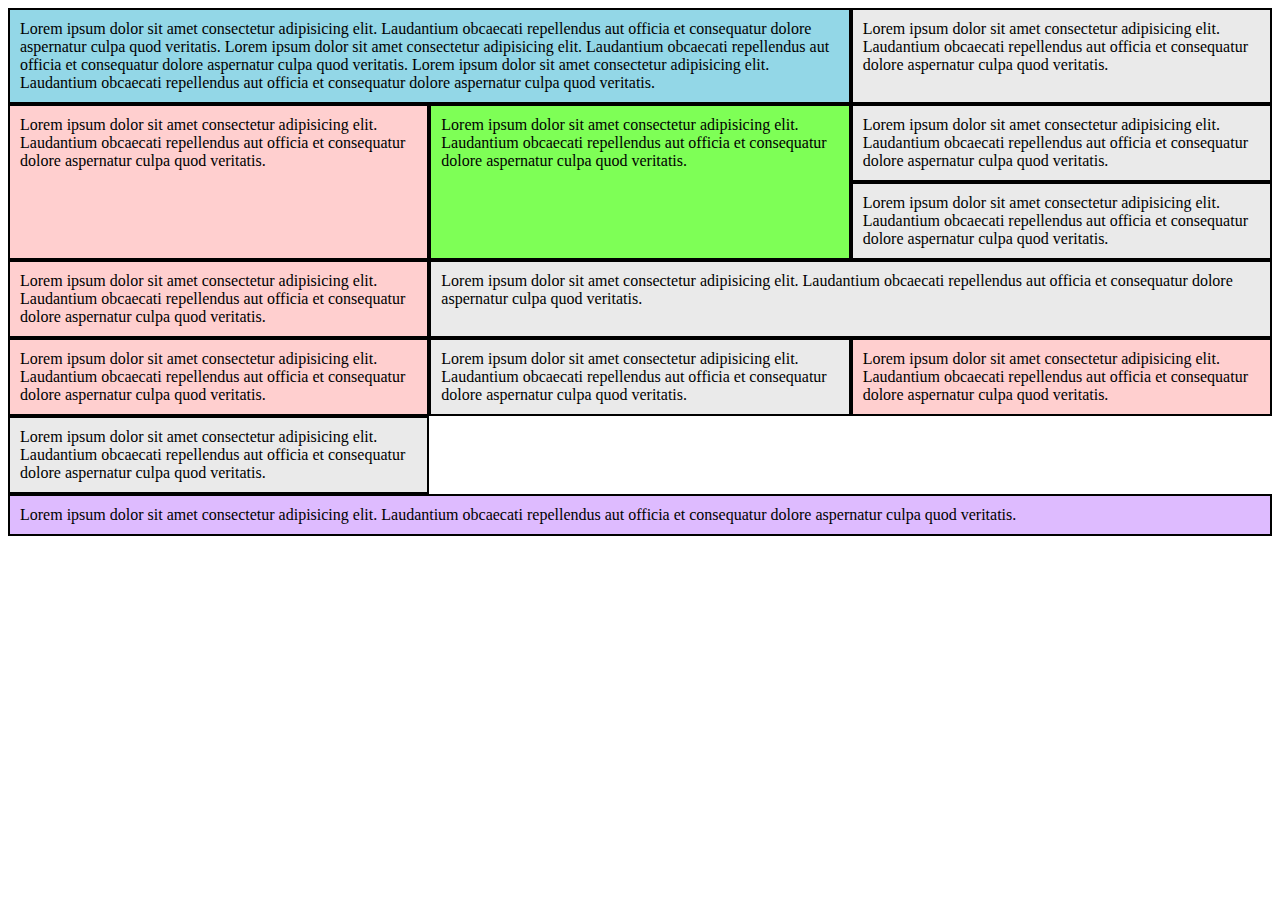
<file: index.html>
<!DOCTYPE html>
<html lang="en">
  <head>
    <meta charset="UTF-8" />
    <meta http-equiv="X-UA-Compatible" content="IE=edge" />
    <meta name="viewport" content="width=device-width, initial-scale=1.0" />
    <title>Document</title>
    <link rel="stylesheet" href="index.css" />
  </head>
  <body>
    <div class="wrapper">
      <div>
        Lorem ipsum dolor sit amet consectetur adipisicing elit. Laudantium
        obcaecati repellendus aut officia et consequatur dolore aspernatur culpa
        quod veritatis. Lorem ipsum dolor sit amet consectetur adipisicing elit.
        Laudantium obcaecati repellendus aut officia et consequatur dolore
        aspernatur culpa quod veritatis. Lorem ipsum dolor sit amet consectetur
        adipisicing elit. Laudantium obcaecati repellendus aut officia et
        consequatur dolore aspernatur culpa quod veritatis.
      </div>
      <div>
        Lorem ipsum dolor sit amet consectetur adipisicing elit. Laudantium
        obcaecati repellendus aut officia et consequatur dolore aspernatur culpa
        quod veritatis.
      </div>
      <div>
        Lorem ipsum dolor sit amet consectetur adipisicing elit. Laudantium
        obcaecati repellendus aut officia et consequatur dolore aspernatur culpa
        quod veritatis.
      </div>
      <div>
        Lorem ipsum dolor sit amet consectetur adipisicing elit. Laudantium
        obcaecati repellendus aut officia et consequatur dolore aspernatur culpa
        quod veritatis.
      </div>
      <div>
        Lorem ipsum dolor sit amet consectetur adipisicing elit. Laudantium
        obcaecati repellendus aut officia et consequatur dolore aspernatur culpa
        quod veritatis.
      </div>
      <div>
        Lorem ipsum dolor sit amet consectetur adipisicing elit. Laudantium
        obcaecati repellendus aut officia et consequatur dolore aspernatur culpa
        quod veritatis.
      </div>
      <div>
        Lorem ipsum dolor sit amet consectetur adipisicing elit. Laudantium
        obcaecati repellendus aut officia et consequatur dolore aspernatur culpa
        quod veritatis.
      </div>
      <div>
        Lorem ipsum dolor sit amet consectetur adipisicing elit. Laudantium
        obcaecati repellendus aut officia et consequatur dolore aspernatur culpa
        quod veritatis.
      </div>
      <div>
        Lorem ipsum dolor sit amet consectetur adipisicing elit. Laudantium
        obcaecati repellendus aut officia et consequatur dolore aspernatur culpa
        quod veritatis.
      </div>
      <div>
        Lorem ipsum dolor sit amet consectetur adipisicing elit. Laudantium
        obcaecati repellendus aut officia et consequatur dolore aspernatur culpa
        quod veritatis.
      </div>
      <div>
        Lorem ipsum dolor sit amet consectetur adipisicing elit. Laudantium
        obcaecati repellendus aut officia et consequatur dolore aspernatur culpa
        quod veritatis.
      </div>
      <div>
        Lorem ipsum dolor sit amet consectetur adipisicing elit. Laudantium
        obcaecati repellendus aut officia et consequatur dolore aspernatur culpa
        quod veritatis.
      </div>
      <div>
        Lorem ipsum dolor sit amet consectetur adipisicing elit. Laudantium
        obcaecati repellendus aut officia et consequatur dolore aspernatur culpa
        quod veritatis.
      </div>
    </div>
  </body>
</html>
</file>
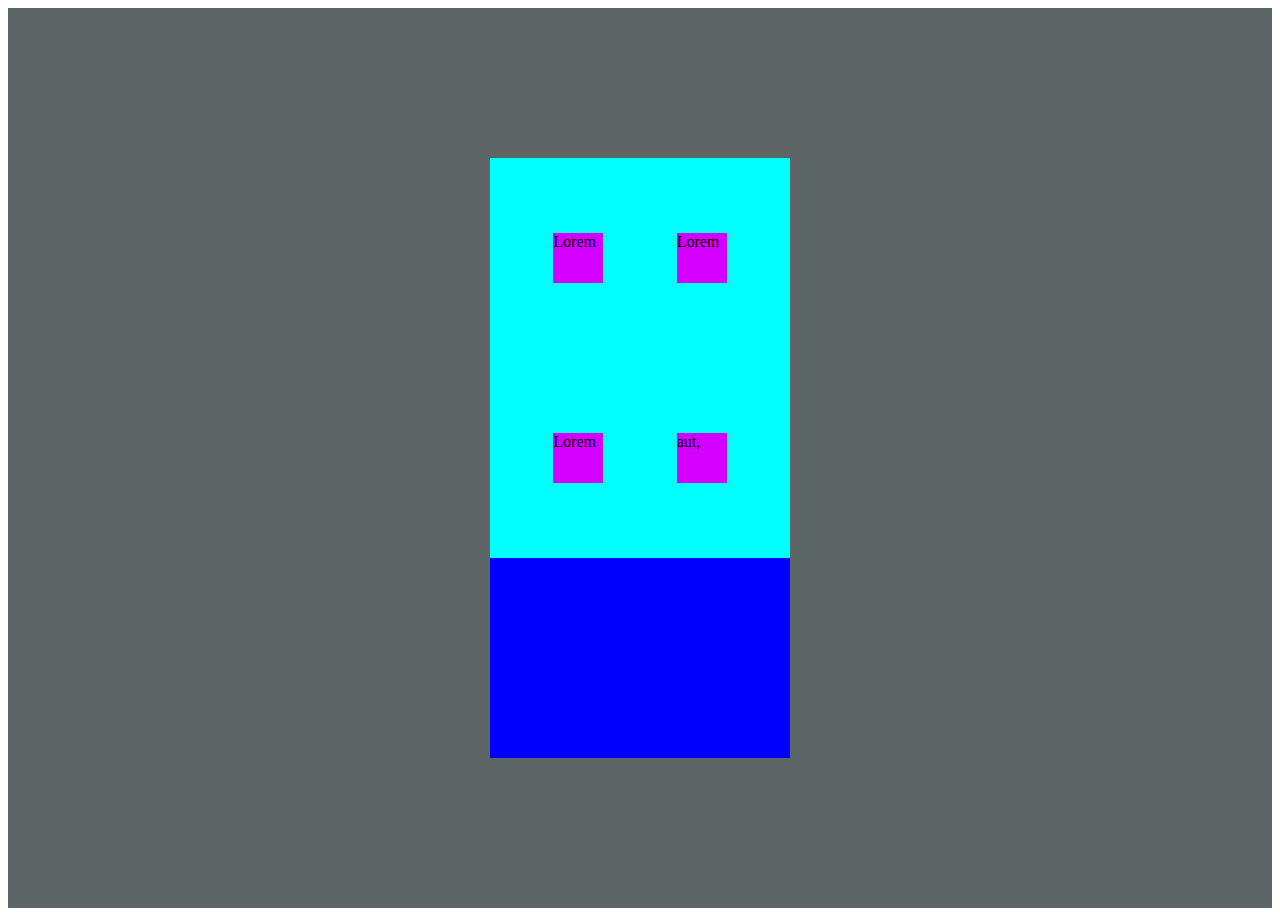
<file: css-flex/index.html>
<!DOCTYPE html>
<html lang="en">
  <head>
    <meta charset="UTF-8" />
    <meta http-equiv="X-UA-Compatible" content="IE=edge" />
    <meta name="viewport" content="width=device-width, initial-scale=1.0" />
    <link rel="stylesheet" href="style.css" />
    <title>Document</title>
    <style></style>
  </head>
  <body>
    <!-- <div>
      <ul>
        <li><p>Heading</p><span>4</span></li>
      </ul>
    </div> -->

    <div class="flex">
      <div class="main-1">
        <div>
          <div>Lorem</div>
          <p>Lorem</p>
        </div>
        <div>
          <div>Lorem</div>
          <div>aut,</div>
        </div>
      </div>
      <!-- <div class="main-2">
        <div>
          icing 
        </div>
        <p>
          Lor
        </p>
        <div>
          Lorem 
        </div>
        <div>
          Lorem.
        </div>
      </div> -->
    </div>
  </body>
</html>
</file>
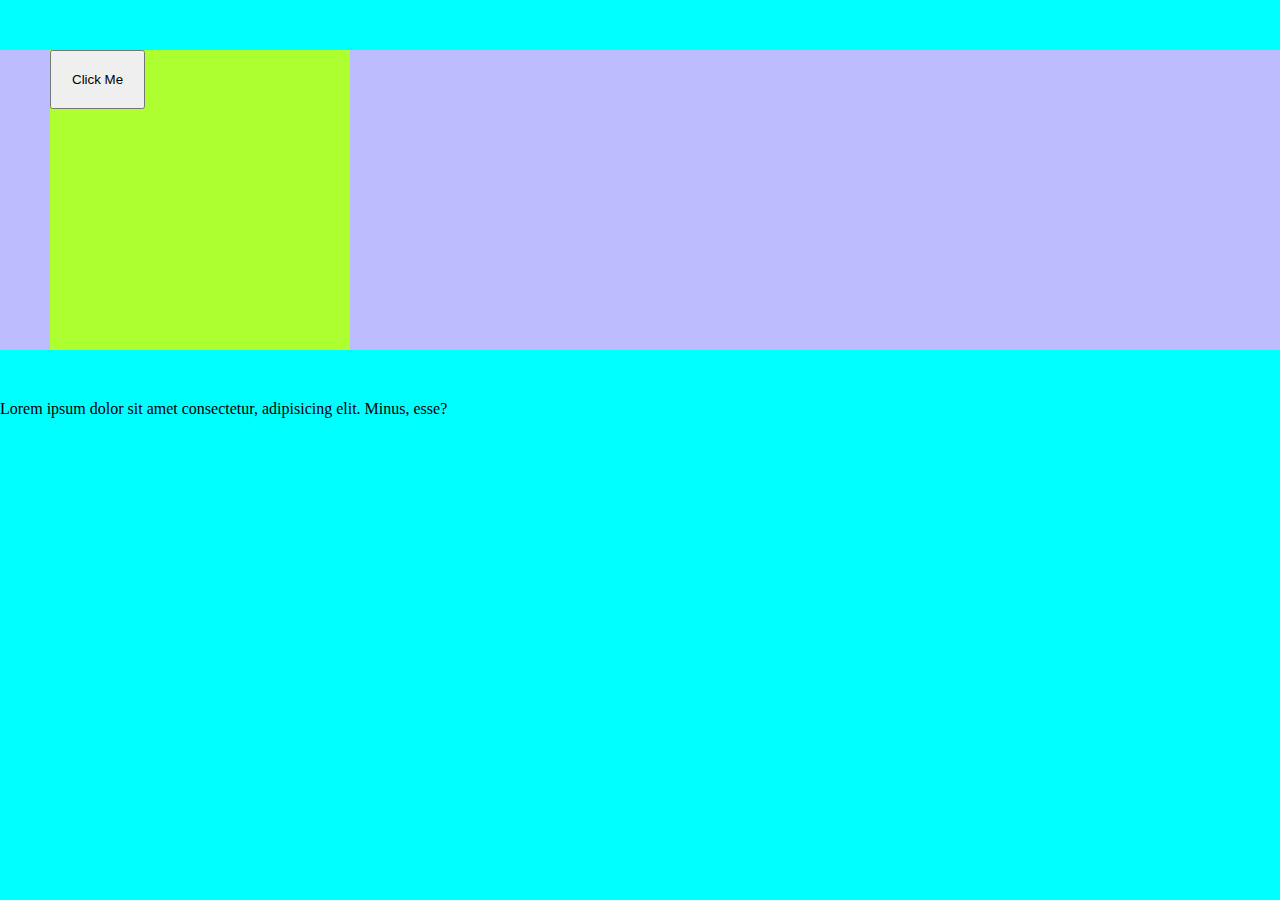
<file: css-position/index.html>
<!DOCTYPE html>
<html lang="en">
  <head>
    <meta charset="UTF-8" />
    <meta http-equiv="X-UA-Compatible" content="IE=edge" />
    <meta name="viewport" content="width=device-width, initial-scale=1.0" />
    <title>Document</title>
    <link rel="stylesheet" href="style.css" />
  </head>
  <body>
    <div class="container">
      <div class="main">
        <button>Click Me</button>
      </div>
      <p>
        Lorem ipsum dolor sit amet consectetur, adipisicing elit. Minus, esse?
      </p>
    </div>
  </body>
</html>
</file>
<file: index.css>
.wrapper {
  display: grid;
  grid-template-columns: repeat(3, 1fr);
  /* grid-auto-rows: 600px; */
}

.wrapper > div {
  padding: 10px;
  border: 2px solid black;
  background-color: rgb(234, 234, 234);
}
.wrapper > div:nth-child(odd) {
  background-color: rgb(255, 207, 207);
}

.wrapper > div:nth-child(1) {
  background-color: rgb(147, 215, 231);
  grid-column: 1/3;
}
.wrapper > div:nth-child(3) {
  /* background-color: blue; */
  grid-row: 2/5;
}
.wrapper > div:nth-child(8) {
  /* background-color: blue; */
  grid-column: 2/4;
  grid-row: 4/6;
}

.wrapper > div:nth-child(13) {
  background-color: rgb(222, 187, 255);
  grid-column: 1/4;
}
.wrapper > div:nth-child(5) {
  background-color: rgb(126, 255, 86);
  grid-row: 2/4;
}
</file>
<file: css-flex/style.css>
.flex {
  width: 100%;
  height: 100vh;
  background-color: rgb(93, 102, 102);
  /* margin: 10px; */

  display: flex;
  flex-direction: row;
  justify-content: center;
  align-items: center;
}
/* .main-1,
.main-2 {
  padding: 10px;
  width: 400px;
  height: 900px;
  display: flex;
 
} */

.main-1 {
  width: 300px;
  height: 600px;
  background-color: blue;
  justify-content: center;
  align-items: center;
}

.main-1 > div > div,
.main-1 > div > p {
  margin: 10px;
  width: 50px;
  height: 50px;
  background-color: rgb(212, 0, 255);
}
.main-1>div{
  display: flex;
  height: 200px;
  background-color: aqua;
  justify-content: space-evenly;
  align-items: center;
}

/* .main-1 > div,
.main-1 > p {
  border: 1px solid black;
  margin: 10px;
  width: 50px;
  height: 100px;
  background-color: rgb(239, 188, 188);
} */
/* .flex > div:nth-child(odd) {
  background-color: rgb(193, 193, 255);
}
.flex > div:nth-child(even) {
  background-color: rgb(133, 133, 247);
} */
</file>
<file: css-position/style.css>
* {
  padding: 0;
  margin: 0;
}
body {
  padding: 0;
  margin: 0;
  background-color: aqua;
}

.container {
  /* padding: 30px; */
  height: 300px;
  background-color: rgb(188, 188, 254);
}
.main {
  position: relative;
  margin: 50px;
  width: 300px;
  height: 300px;
  background-color: greenyellow;
}

button {
  bottom: 10px;
  left: 10px;
  padding: 20px;
}
</file>
